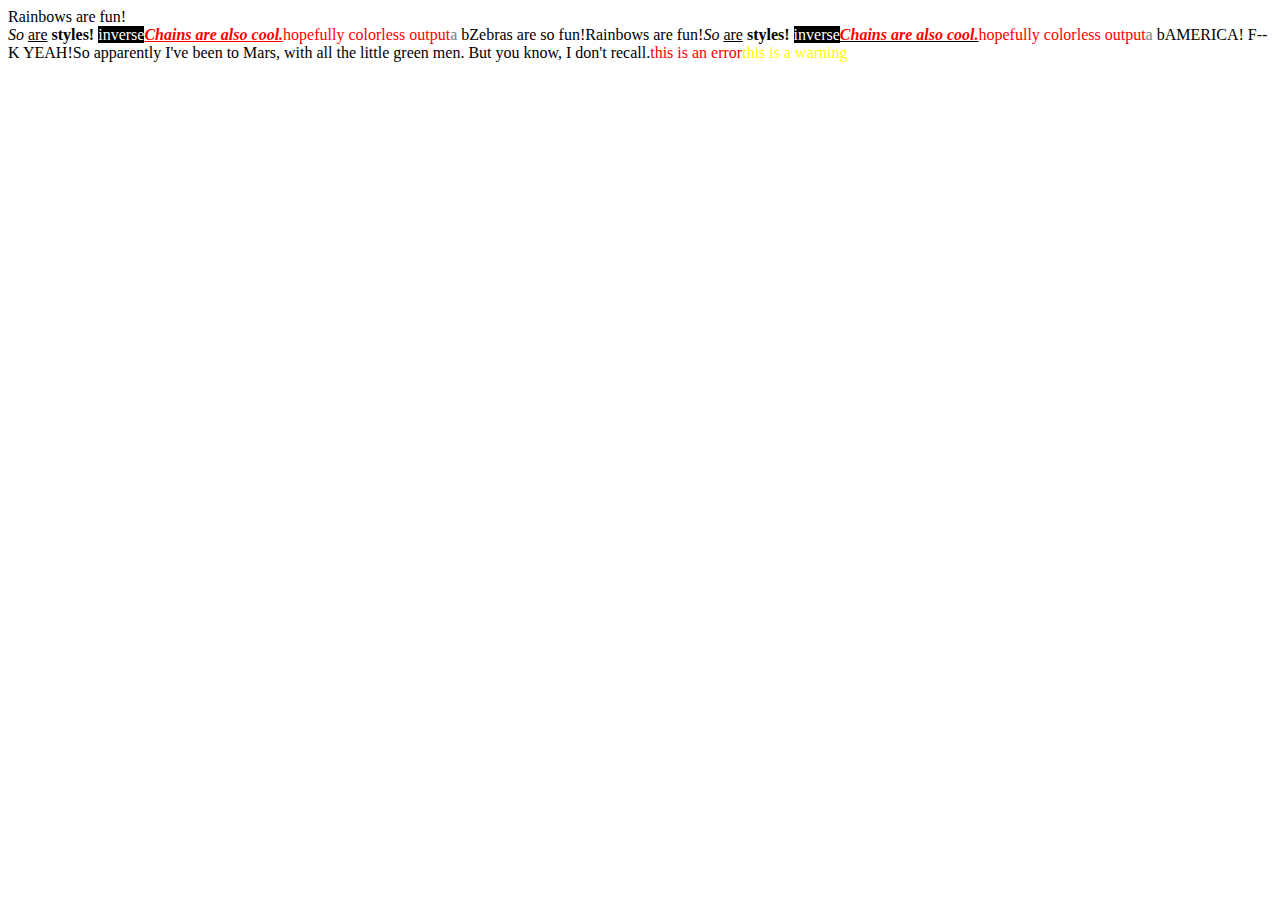
<file: node_modules/node-static/node_modules/colors/example.html>
<!DOCTYPE HTML>
<html lang="en-us">
  <head>
    <meta http-equiv="Content-type" content="text/html; charset=utf-8">
    <title>Colors Example</title>
    <script src="colors.js"></script>
  </head>
  <body>
    <script>

    var test = colors.red("hopefully colorless output");

    document.write('Rainbows are fun!'.rainbow + '<br/>');
    document.write('So '.italic + 'are'.underline + ' styles! '.bold + 'inverse'.inverse); // styles not widely supported
    document.write('Chains are also cool.'.bold.italic.underline.red); // styles not widely supported
    //document.write('zalgo time!'.zalgo);
    document.write(test.stripColors);
    document.write("a".grey + " b".black);

    document.write("Zebras are so fun!".zebra);

    document.write(colors.rainbow('Rainbows are fun!'));
    document.write(colors.italic('So ') + colors.underline('are') + colors.bold(' styles! ') + colors.inverse('inverse')); // styles not widely supported
    document.write(colors.bold(colors.italic(colors.underline(colors.red('Chains are also cool.'))))); // styles not widely supported
    //document.write(colors.zalgo('zalgo time!'));
    document.write(colors.stripColors(test));
    document.write(colors.grey("a") + colors.black(" b"));

    colors.addSequencer("america", function(letter, i, exploded) {
      if(letter === " ") return letter;
      switch(i%3) {
        case 0: return letter.red;
        case 1: return letter.white;
        case 2: return letter.blue;
      }
    });

    colors.addSequencer("random", (function() {
      var available = ['bold', 'underline', 'italic', 'inverse', 'grey', 'yellow', 'red', 'green', 'blue', 'white', 'cyan', 'magenta'];

      return function(letter, i, exploded) {
        return letter === " " ? letter : letter[available[Math.round(Math.random() * (available.length - 1))]];
      };
    })());

    document.write("AMERICA! F--K YEAH!".america);
    document.write("So apparently I've been to Mars, with all the little green men. But you know, I don't recall.".random);

    //
    // Custom themes
    //

    colors.setTheme({
      silly: 'rainbow',
      input: 'grey',
      verbose: 'cyan',
      prompt: 'grey',
      info: 'green',
      data: 'grey',
      help: 'cyan',
      warn: 'yellow',
      debug: 'blue',
      error: 'red'
    });

    // outputs red text
    document.write("this is an error".error);

    // outputs yellow text
    document.write("this is a warning".warn);

    </script>
  </body>
</html>
</file>
